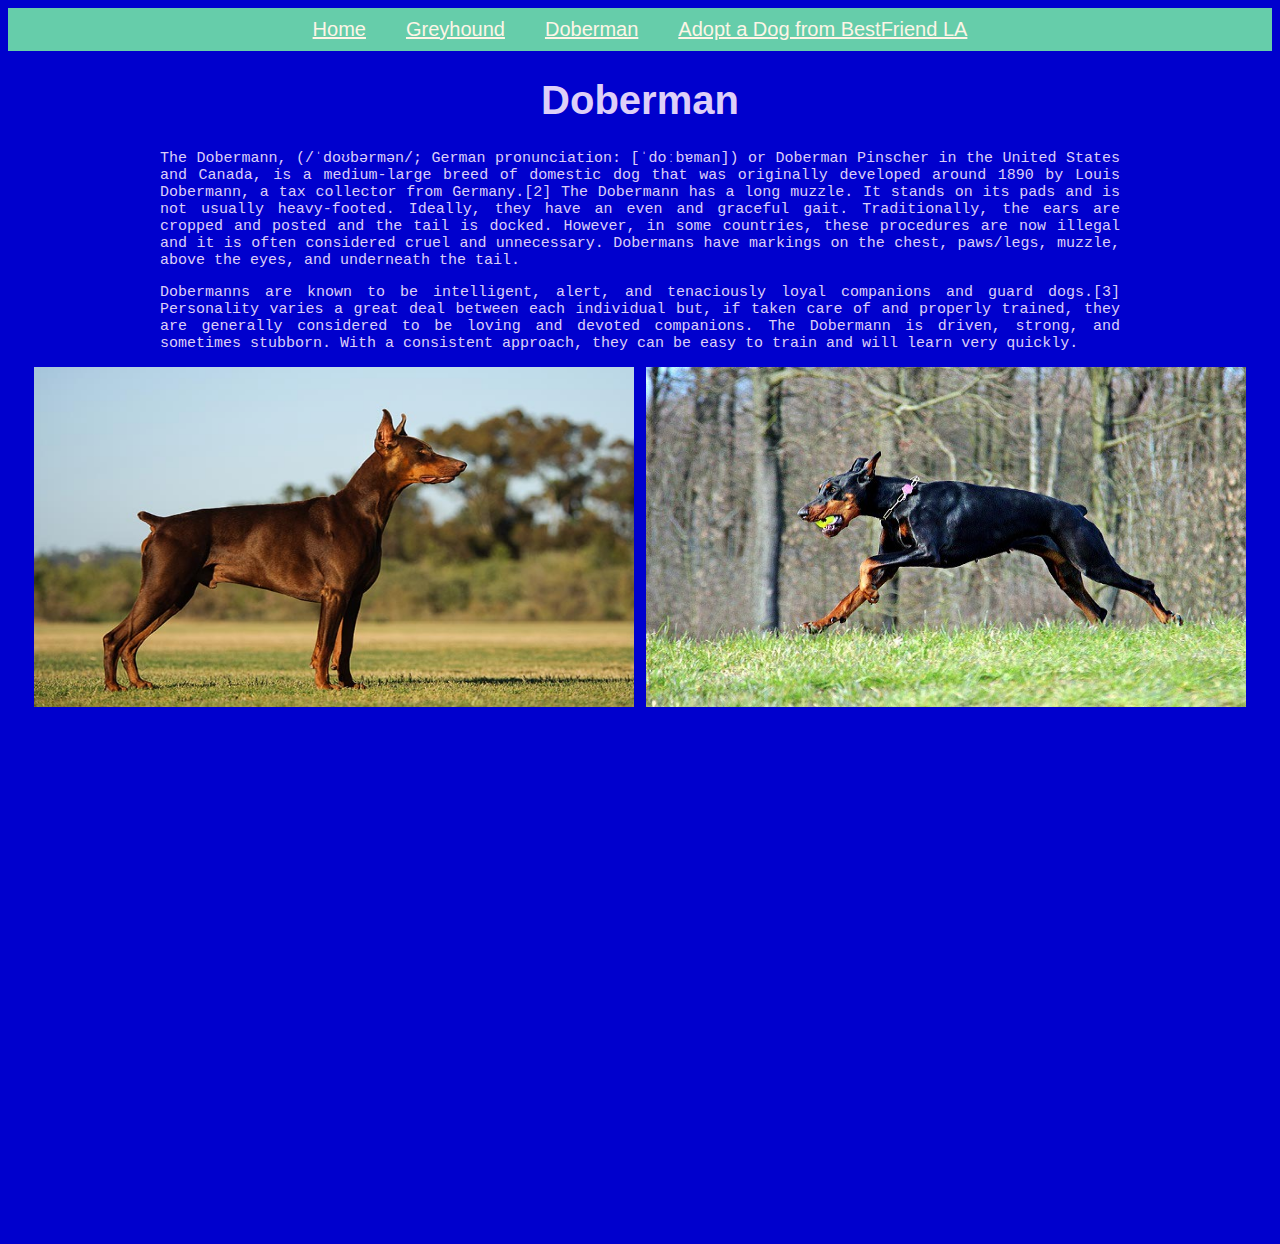
<file: Doberman.html>
<!DOCTYPE html>
<html lang="en">
<html>
</head>
<body style="background-color: mediumblue;">
    <header>
        <nav>
            <ul>
                 <li><a href="https://yiningxie321.github.io/AssignmentWeek2/Homepage" style="color: oldlace;font-family: 'Gill Sans', 'Gill Sans MT', Calibri, 'Trebuchet MS', sans-serif;"">Home</a></li>
                 <li><a href="https://yiningxie321.github.io/AssignmentWeek2/Greyhound" target="_blank"style="color: oldlace;font-family: 'Gill Sans', 'Gill Sans MT', Calibri, 'Trebuchet MS', sans-serif;"">Greyhound</a></li>
                 <li><a href="https://yiningxie321.github.io/AssignmentWeek2/Doberman" target="_blank" style="color: oldlace; font-family: 'Gill Sans', 'Gill Sans MT', Calibri, 'Trebuchet MS', sans-serif;">Doberman</a></li>
                 <li><a href="https://la.bestfriends.org/" target="_blank" style="color: oldlace; font-family: 'Gill Sans', 'Gill Sans MT', Calibri, 'Trebuchet MS', sans-serif;">Adopt a Dog from BestFriend LA</a></li>
            </ul>
        </nav>
    </header>

    <head>
        <title>Doberman</title>
        <link rel="stylesheet" href="./style.css">

    </head>
    <body>
        <main>
            <h1 class="div1">Doberman</h1>
            
            <section class="div3">
                <p>The Dobermann, (/ˈdoʊbərmən/; German pronunciation: [ˈdoːbɐman]) or Doberman Pinscher in the United States and Canada, is a medium-large breed of domestic dog that was originally developed around 1890 by Louis Dobermann, a tax collector from Germany.[2] The Dobermann has a long muzzle. It stands on its pads and is not usually heavy-footed. Ideally, they have an even and graceful gait. Traditionally, the ears are cropped and posted and the tail is docked. However, in some countries, these procedures are now illegal and it is often considered cruel and unnecessary. Dobermans have markings on the chest, paws/legs, muzzle, above the eyes, and underneath the tail.
                </p>
                <p>Dobermanns are known to be intelligent, alert, and tenaciously loyal companions and guard dogs.[3] Personality varies a great deal between each individual but, if taken care of and properly trained, they are generally considered to be loving and devoted companions. The Dobermann is driven, strong, and sometimes stubborn. With a consistent approach, they can be easy to train and will learn very quickly.
                </p>
            </section>
            <div class="div1">
                <img src="images/Doberman1.jpeg" alt="A Doberman" width="600" height="340"/>
                <img src="images/Doberman2.jpeg" alt="A Running Doberman" width="600" height="340"/>
            </div>
    
        </main>
        <footer class="div1">
            <iframe src="https://embarkvet.com/resources/dog-breeds/doberman-pinscher/?utm_medium=cpc&utm_source=google&utm_campaign=cns_acq_embark_DSA_20210224&utm_term=aud-1189996323779:dsa-885034222304&utm_content=all_all_us&gclid=CjwKCAiAl-6PBhBCEiwAc2GOVD8f51HYRvTz_2OAgKDYiOhu7s3nK0OOLBi-rxU57C5v6p2bKWSXLhoCFtUQAvD_BwE" width="960" height="500" style="border: 0;"
            allowfullscreen="" loading="lazy" id="locationMap">
            </iframe> 
        </footer>        
    </body>
</html>
</file>
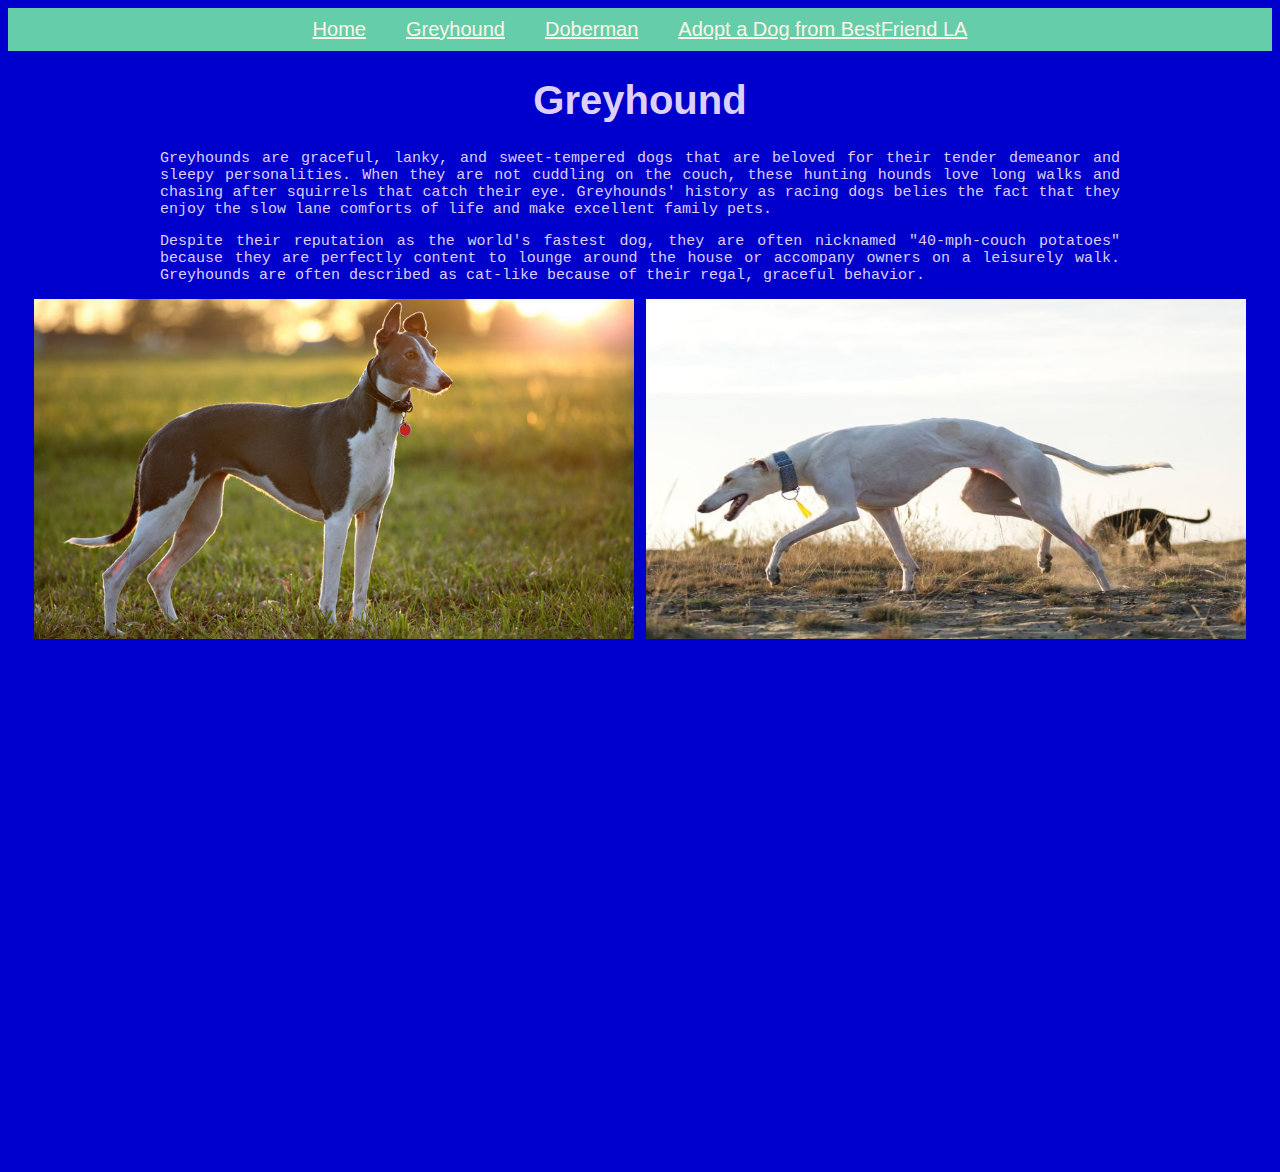
<file: Greyhound.html>
<!DOCTYPE html>
<html lang="en">
<html>
</head>
<body style="background-color: mediumblue;">
    <header>
        <nav>
            <ul>
                 <li><a href="https://yiningxie321.github.io/AssignmentWeek2/Homepage" style="color: oldlace;font-family: 'Gill Sans', 'Gill Sans MT', Calibri, 'Trebuchet MS', sans-serif;"">Home</a></li>
                    <li><a href="https://yiningxie321.github.io/AssignmentWeek2/Greyhound" target="_blank"style="color: oldlace;font-family: 'Gill Sans', 'Gill Sans MT', Calibri, 'Trebuchet MS', sans-serif;"">Greyhound</a></li>
                    <li><a href="https://yiningxie321.github.io/AssignmentWeek2/Doberman" target="_blank" style="color: oldlace; font-family: 'Gill Sans', 'Gill Sans MT', Calibri, 'Trebuchet MS', sans-serif;">Doberman</a></li>
                    <li><a href="https://la.bestfriends.org/" target="_blank" style="color: oldlace; font-family: 'Gill Sans', 'Gill Sans MT', Calibri, 'Trebuchet MS', sans-serif;">Adopt a Dog from BestFriend LA</a></li>
            </ul>
        </nav>
    </header>

    <head>
        <title>Greyhound</title>
        <link rel="stylesheet" href="./style.css">

    </head>
    <body>
        <main>
            <h1 class="div1">Greyhound</h1>
            
            <section class="div3">
                <p>Greyhounds are graceful, lanky, and sweet-tempered dogs that are beloved for their tender demeanor and sleepy personalities. When they are not cuddling on the couch, these hunting hounds love long walks and chasing after squirrels that catch their eye. Greyhounds' history as racing dogs belies the fact that they enjoy the slow lane comforts of life and make excellent family pets.
                </p>
                <p>Despite their reputation as the world's fastest dog, they are often nicknamed "40-mph-couch potatoes" because they are perfectly content to lounge around the house or accompany owners on a leisurely walk. Greyhounds are often described as cat-like because of their regal, graceful behavior.
                </p>
            </section>
            <div class="div2">
                <img src="images/Greyhound1.jpeg" alt="A Greyhound" width="600" height="340"/>
                <img src="images/Greyhound2.jpeg" alt="A Greyhound" width="600" height="340"/>
            </div>
        </main>
        <footer class="div2">
            <iframe src="https://www.akc.org/dog-breeds/greyhound/" width="960" height="500" style="border: 0;"
            allowfullscreen="" loading="lazy" id="locationMap">
            </iframe> 
        </footer>        
    </body>
</html>
</file>
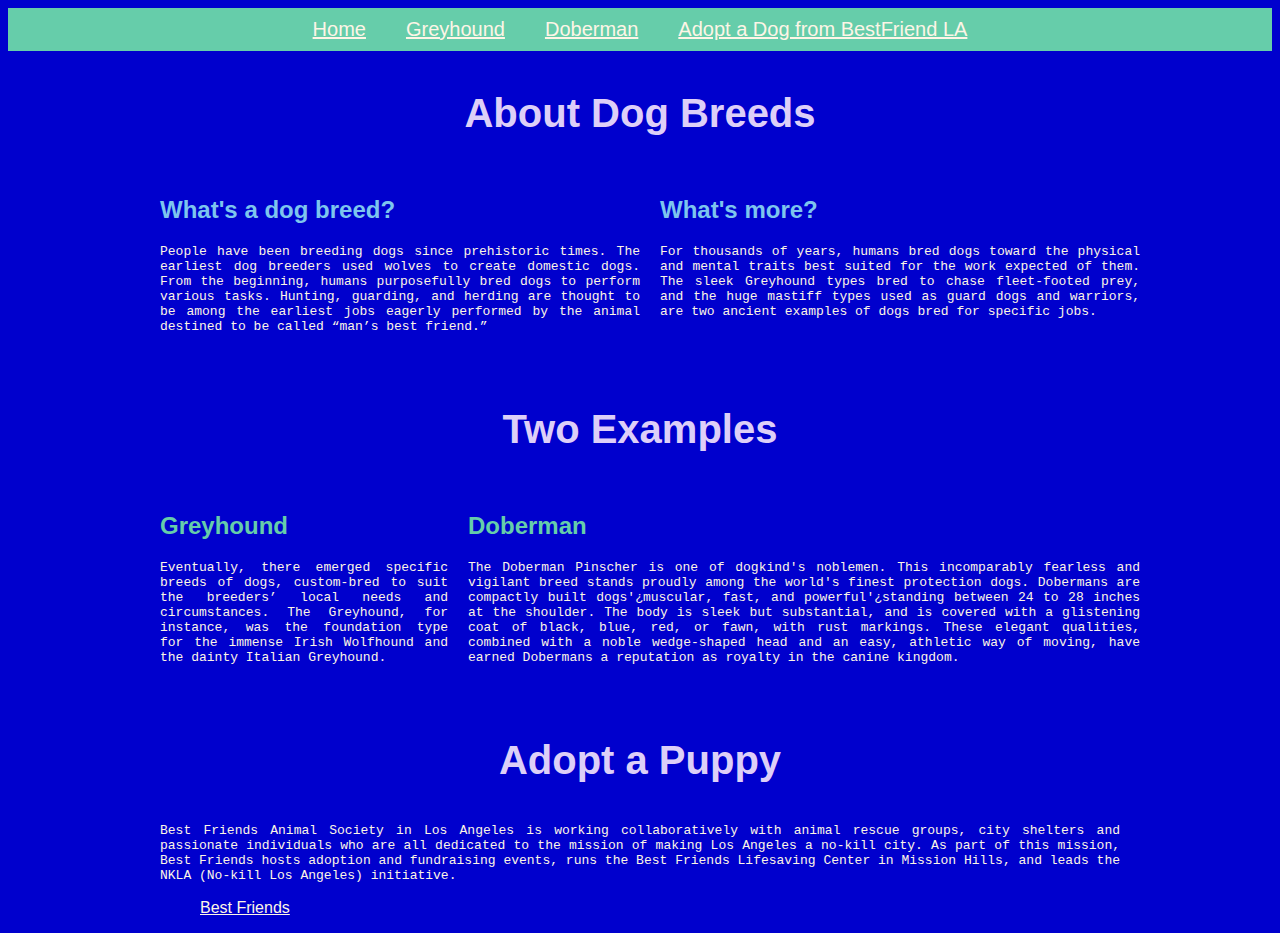
<file: Homepage.html>
<!DOCTYPE HTML>
<html lang="en">
    <head>
        <meta charset="UTF-8">

        <meta http-equiv="X-UA-Compatible" content="IE=edge">

        <meta name="viewpoint" content="width-device-width,initial-scale=1.0">

        <title>Puppy Lovers</title>

        <link rel="stylesheet" href="./style.css">
<!-- 
        <style>
            .coral-header{
                color:coral;
                font-family:'Franklin Gothic Medium', 'Arial Narrow', Arial, sans-serif;
                font-style: italic;
            }
            
            #header3 {
                color:darkgreen
            }
        </style> -->
    </head>
    <body style="background-color: mediumblue;">
        <header>
            <nav>
                <ul>
                    <li><a href="https://yiningxie321.github.io/AssignmentWeek2/Homepage" style="color: oldlace;font-family: 'Gill Sans', 'Gill Sans MT', Calibri, 'Trebuchet MS', sans-serif;"">Home</a></li>
                    <li><a href="https://yiningxie321.github.io/AssignmentWeek2/Greyhound" target="_blank"style="color: oldlace;font-family: 'Gill Sans', 'Gill Sans MT', Calibri, 'Trebuchet MS', sans-serif;"">Greyhound</a></li>
                    <li><a href="https://yiningxie321.github.io/AssignmentWeek2/Doberman" target="_blank" style="color: oldlace; font-family: 'Gill Sans', 'Gill Sans MT', Calibri, 'Trebuchet MS', sans-serif;">Doberman</a></li>
                    <li><a href="https://la.bestfriends.org/" target="_blank" style="color: oldlace; font-family: 'Gill Sans', 'Gill Sans MT', Calibri, 'Trebuchet MS', sans-serif;">Adopt a Dog from BestFriend LA</a></li>
                </ul>
            </nav>
        </header>

        <div class="div1">
                <p>About Dog Breeds</p>
        </div>

        <main class="grid1">
            <section id="What's a dog breed?">
                <h2 style="font-family:'Gill Sans', 'Gill Sans MT', Calibri, 'Trebuchet MS', sans-serif;color: rgb(125, 197, 238);">What's a dog breed?</h2>

                <p style="font-family:monospace; color: oldlace;">People have been breeding dogs since prehistoric times. The earliest dog breeders used wolves to create domestic dogs. From the beginning, humans purposefully bred dogs to perform various tasks. Hunting, guarding, and herding are thought to be among the earliest jobs eagerly performed by the animal destined to be called “man’s best friend.”</p>
            </section>

            <section id="What's more?">
                <h2 style="font-family:'Gill Sans', 'Gill Sans MT', Calibri, 'Trebuchet MS', sans-serif;color: rgb(125, 197, 238);">What's more?</h2>
                <p style="font-family:monospace; color: oldlace;">For thousands of years, humans bred dogs toward the physical and mental traits best suited for the work expected of them. The sleek Greyhound types bred to chase fleet-footed prey, and the huge mastiff types used as guard dogs and warriors, are two ancient examples of dogs bred for specific jobs.</p>
            </section>

            </main>
        <div class="div2">
            <p>Two Examples</p>
        </div>

        <main class="grid2">
            <section id="Greyhound">
                <h2 style="font-family:'Gill Sans', 'Gill Sans MT', Calibri, 'Trebuchet MS', sans-serif; color: mediumaquamarine;">Greyhound</h2>
                <p style="font-family:monospace; color: oldlace;">Eventually, there emerged specific breeds of dogs, custom-bred to suit the breeders’ local needs and circumstances. The Greyhound, for instance, was the foundation type for the immense Irish Wolfhound and the dainty Italian Greyhound.</p>
            </section>

            <section id="Doberman">
                <h2 style="font-family:'Gill Sans', 'Gill Sans MT', Calibri, 'Trebuchet MS', sans-serif;color: mediumaquamarine;">Doberman</h2>
                <p style="font-family:monospace; color: oldlace;">The Doberman Pinscher is one of dogkind's noblemen. This incomparably fearless and vigilant breed stands proudly among the world's finest protection dogs. Dobermans are compactly built dogs'¿muscular, fast, and powerful'¿standing between 24 to 28 inches at the shoulder. The body is sleek but substantial, and is covered with a glistening coat of black, blue, red, or fawn, with rust markings. These elegant qualities, combined with a noble wedge-shaped head and an easy, athletic way of moving, have earned Dobermans a reputation as royalty in the canine kingdom.</p>
            </section>
        </main>

        <div class="div2">
            <p>Adopt a Puppy</p>
        </div>

        <footer class="grid3">
            <section id="Adopt a Puppy">  
                <p style="font-family:monospace; color: oldlace;">Best Friends Animal Society in Los Angeles is working collaboratively with animal rescue groups, city shelters and passionate individuals who are all dedicated to the mission of making Los Angeles a no-kill city. As part of this mission, Best Friends hosts adoption and fundraising events, runs the Best Friends Lifesaving Center in Mission Hills, and leads the NKLA (No-kill Los Angeles) initiative.
                    <ul>
                        <a href="https://la.bestfriends.org/" target="_blank" style="font-family: 'Gill Sans', 'Gill Sans MT', Calibri, 'Trebuchet MS', sans-serif;color:oldlace">Best Friends</a>
                    </ul>
                </p>
            </section>
        </footer>

        <!-- <h1 style="color: cornflowerblue;">Hello, I am Yining Xie</h1>

        <h2 class="coral-header">Hello, I am Yining Xie</h2>

        <h3 class="coral-header" id="header3">Hello, I am Yining Xie</h3> -->
    </body>
</html>
</file>
<file: style.css>
/* nav ul{
    margin:0 auto 0 auto;
    padding: 0;
    width: 440px;
    background-color:rgb(201, 255, 113);
} */


nav ul{
    margin:0;
    padding: 0;
    display: flex;
    justify-content: center;
    background-color: mediumaquamarine;;
    font-size: 20px;
}


nav li{
    display: inline-block;
    /* margin-left: 10px;
    margin-right: 10px; */
    margin: 10px 20px 10px 20px;
}

.grid1{
    display: grid;
    grid-template-columns: 50% 50%;
    grid-template-rows: 20% auto;
    gap: 20px;
    text-align: justify;
    width: 960px;
    margin: auto;
}

.grid2{
    display: grid;
    grid-template-columns: 30% 70%;
    grid-template-rows: 20% auto;
    gap: 20px;
    text-align: justify;
    width: 960px;
    margin: auto;
}

.grid3{
    text-align: justify;
    width: 960px;
    margin: auto;
}


.grid h1{
    grid-column-start: 1;
    grid-column-end: 6;
}

.div1 {
    text-align: center;
    font-family:'Gill Sans', 'Gill Sans MT', Calibri, 'Trebuchet MS', sans-serif;
    font-weight: bolder;
    font-size: 40px;
    color: rgb(221, 207, 248);
}

.div2 {
    text-align: center;
    font-family:'Gill Sans', 'Gill Sans MT', Calibri, 'Trebuchet MS', sans-serif;
    font-weight: bolder;
    font-size: 40px;
    color:rgb(221, 207, 248);
    margin:auto;
}

.div3 {
    text-align: justify;
    font-family:monospace, Calibri, 'Trebuchet MS', sans-serif;
    font-size: 15px;
    color: rgb(221, 207, 248);
    width: 960px;
    margin: auto;
}
</file>
